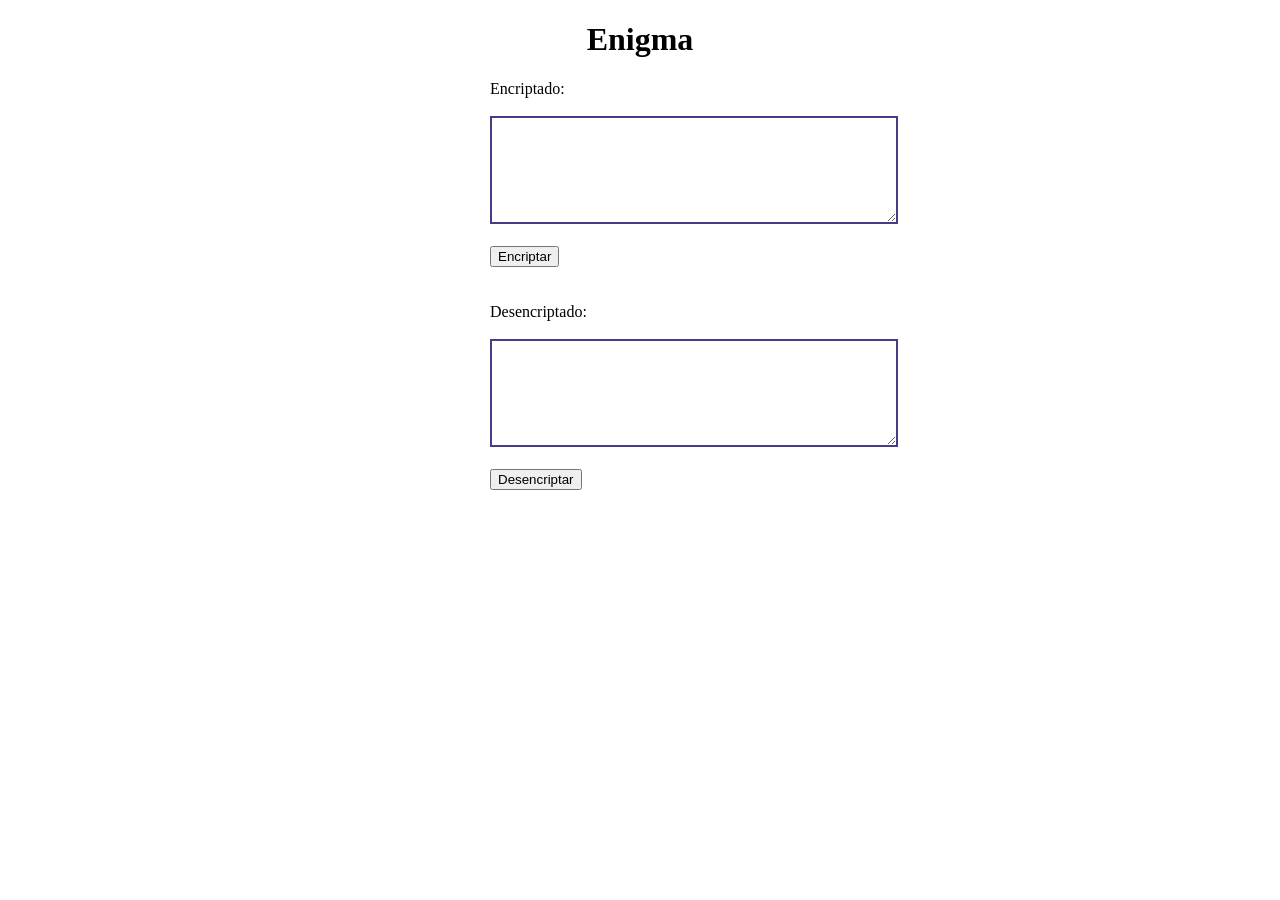
<file: index.html>
<!DOCTYPE html>
<html lang="en">

<head>
    <meta charset="UTF-8">
    <meta http-equiv="X-UA-Compatible" content="IE=edge">
    <meta name="viewport" content="width=device-width, initial-scale=1.0">
    <link rel="stylesheet" href="style.css">
    <title>Document</title>
</head>

<body>
    <h1>Enigma</h1>
    <label for="Encriptado" class="Encriptado">Encriptado:</label>
    <br>
    <br>

    <textarea id="Cuadro1" class="text" rows="10" cols="50">

    </textarea>
    <br>
    <br>
    <button type="button" id="encrypt">Encriptar</button>
    <br> <br> <br>
    <label for="Desencriptado" class="Encriptado">Desencriptado:</label>
    <br>
    <br>

    <textarea id="Cuadro2" class="text" rows="10" cols="50">

    </textarea>
    <br>
    <br>
    <button type="button" id="desencrypt">Desencriptar</button>
    <script src="app.js"></script>
</body>

</html>
</file>
<file: style.css>
h1 {
    text-align: center;
}



.text {
    width: 400px;
    height: 100px;
    border: 2px solid #493b86;
}

body {
    width: 300px;
    margin: 0 auto;
}
</file>
